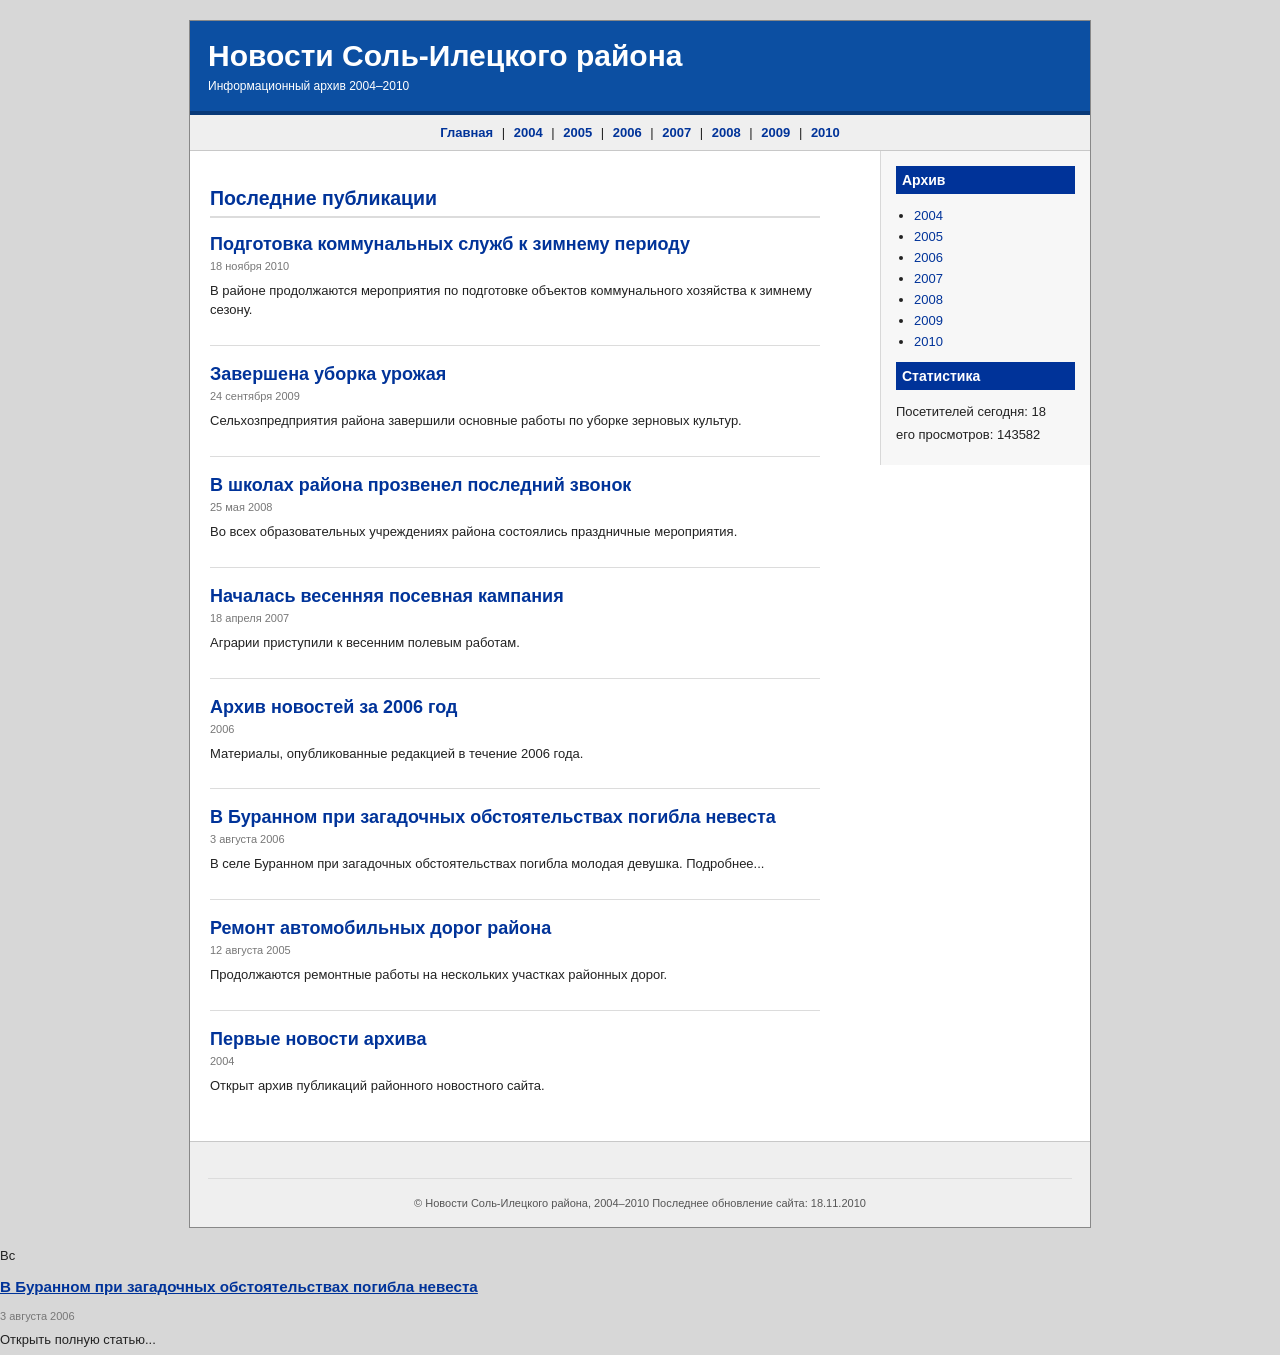
<file: index.html>
<!DOCTYPE html>

<html lang="ru">

<head>

<meta charset="UTF-8">

<title>Новости Соль-Илецкого района</title>

<link rel="stylesheet" href="style.css">

</head>

<body>

<div id="wrapper">

    <div id="header">

        <h1>Новости Соль-Илецкого района</h1>

        <p>Информационный архив 2004–2010</p>

    </div>

    <div id="menu">

        <a href="index.html">Главная</a> |

        <a href="news/2004.html">2004</a> |

        <a href="news/2005.html">2005</a> |

        <a href="news/2006.html">2006</a> |

        <a href="news/2007.html">2007</a> |

        <a href="news/2008.html">2008</a> |

        <a href="news/2009.html">2009</a> |

        <a href="news/2010.html">2010</a>

    </div>

    <div id="content">

        <h2>Последние публикации</h2>
        
        <div class="news">

            <h3>

                <a href="komunalka2010.html">

    Подготовка коммунальных служб к зимнему периоду

</a>

            </h3>

            <span class="date">18 ноября 2010</span>

            <p>

                В районе продолжаются мероприятия по подготовке

                объектов коммунального хозяйства к зимнему сезону.

            </p>

        </div>

        <hr>

        <div class="news">

            <h3>

                <a href="urozhay2009.html">Завершена уборка урожая</a>

            </h3>

            <span class="date">24 сентября 2009</span>

            <p>

                Сельхозпредприятия района завершили основные работы

                по уборке зерновых культур.

            </p>

        </div>

        <hr>

        <div class="news">

            <h3>

                <a href="shkoly2008.html">

    В школах района прозвенел последний звонок

</a>

            </h3>

            <span class="date">25 мая 2008</span>

            <p>

                Во всех образовательных учреждениях района состоялись

                праздничные мероприятия.

            </p>

        </div>

        <hr>

        <div class="news">

            <h3>

                <a href="news/2007.html">

                    Началась весенняя посевная кампания

                </a>

            </h3>

            <span class="date">18 апреля 2007</span>

            <p>

                Аграрии приступили к весенним полевым работам.

            </p>

        </div>

        <hr>

        <div class="news">

            <h3>

                <a href="news/2006.html">

                    Архив новостей за 2006 год

                </a>

            </h3>

            <span class="date">2006</span>

            <p>

                Материалы, опубликованные редакцией в течение 2006 года.

            </p>

        </div>

        <hr>
       
        <div class="news">

    <h3>

        <a href="nevesta.html">

            В Буранном при загадочных обстоятельствах погибла невеста

        </a>

    </h3>

    <span class="date">3 августа 2006</span>

    <p>

        В селе Буранном при загадочных обстоятельствах погибла молодая девушка.

        Подробнее...

    </p>

</div>

<hr>

        <div class="news">

            <h3>

                <a href="news/2005.html">

                    Ремонт автомобильных дорог района

                </a>

            </h3>

            <span class="date">12 августа 2005</span>

            <p>

                Продолжаются ремонтные работы на нескольких участках

                районных дорог.

            </p>

        </div>

        <hr>

        <div class="news">

            <h3>

                <a href="news/2004.html">

                    Первые новости архива

                </a>

            </h3>

            <span class="date">2004</span>

            <p>

                Открыт архив публикаций районного новостного сайта.

            </p>

        </div>

    </div>

    <div id="sidebar">

        <h3>Архив</h3>

        <ul>

            <li><a href="news/2004.html">2004</a></li>

            <li><a href="news/2005.html">2005</a></li>

            <li><a href="news/2006.html">2006</a></li>

            <li><a href="news/2007.html">2007</a></li>

            <li><a href="news/2008.html">2008</a></li>

            <li><a href="news/2009.html">2009</a></li>

            <li><a href="news/2010.html">2010</a></li>

        </ul>

        <h3>Статистика</h3>

        <p>Посетителей сегодня: 18</p>
его просмотров: 143582</p>

    </div>

    <div id="footer">

        <hr>

        © Новости Соль-Илецкого района, 2004–2010

        Последнее обновление сайта: 18.11.2010

    </div>

</div>

</body>

</html> <p>Вс
<h3>

    <a href="nevesta.html">

        В Буранном при загадочных обстоятельствах погибла невеста

    </a>

</h3>

<span class="date">3 августа 2006</span>

<p>

Открыть полную статью...

</p>
</file>
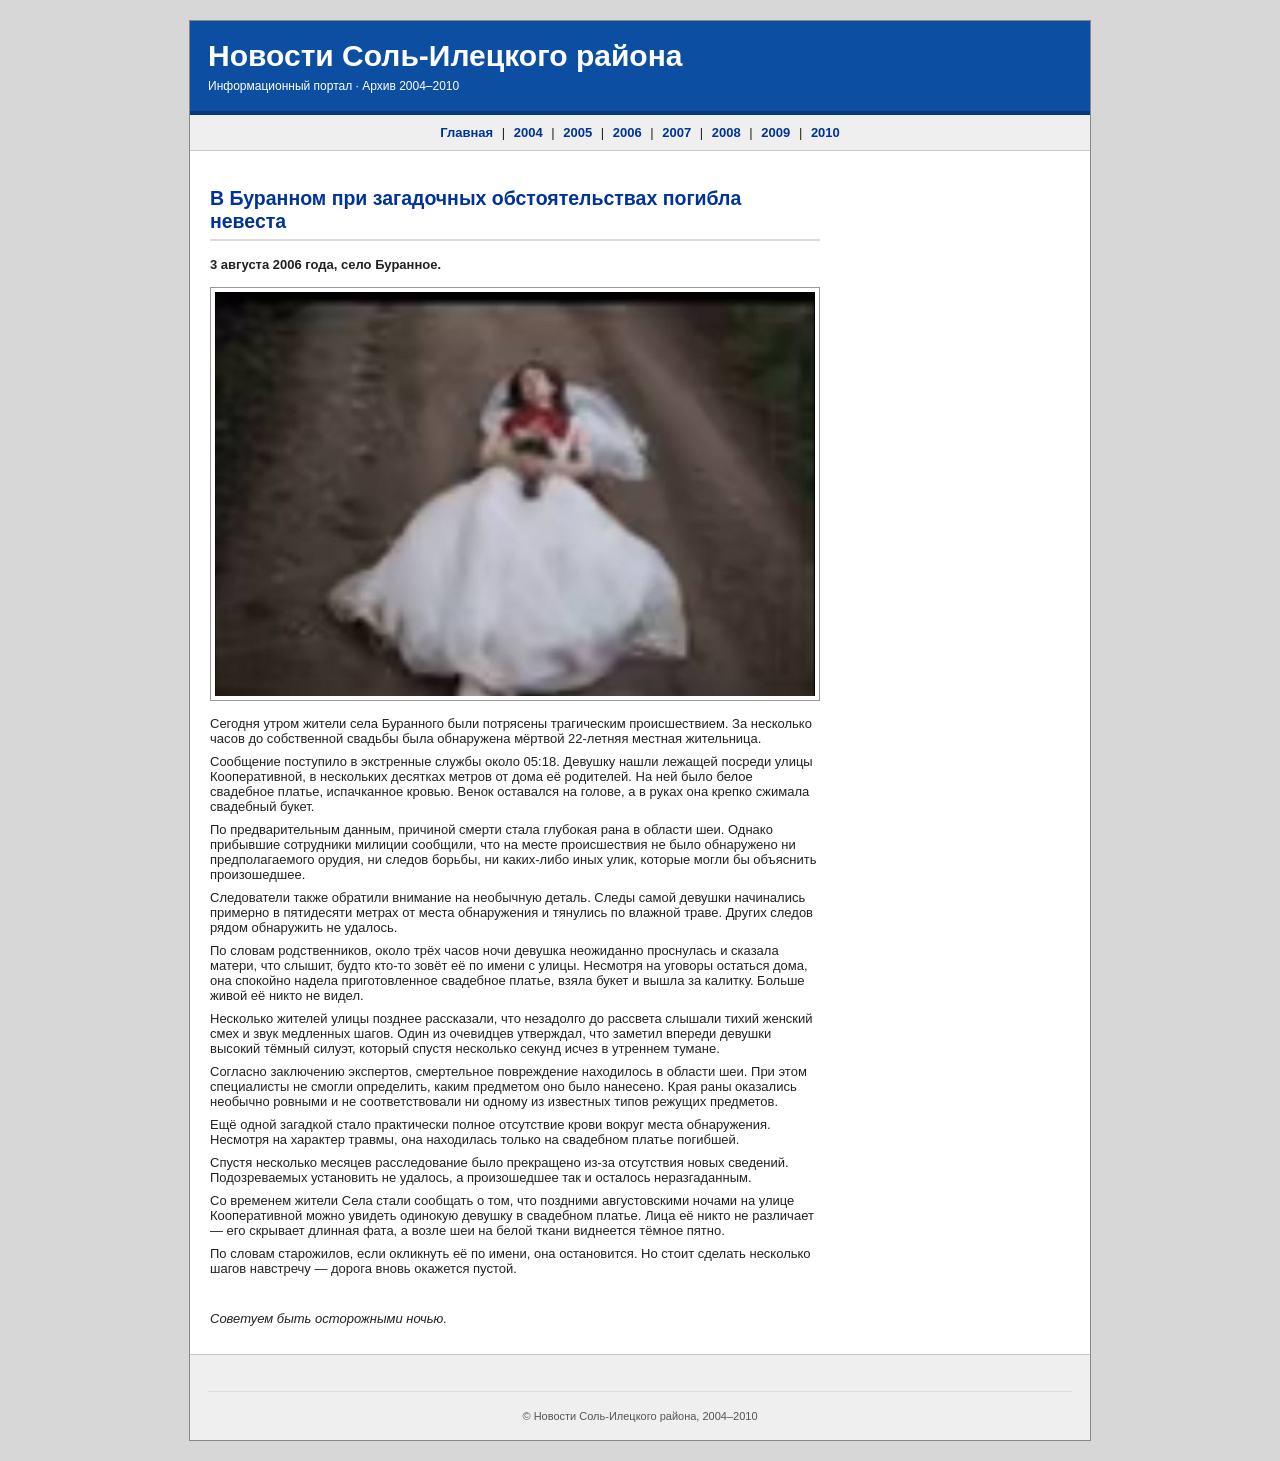
<file: nevesta.html>
<!DOCTYPE html>

<html lang="ru">

<head>

<meta charset="UTF-8">

<title>В Буранном при загадочных обстоятельствах погибла невеста</title>

<link rel="stylesheet" href="style.css">

</head>

<body>

<div id="wrapper">

<div id="header">

<h1>Новости Соль-Илецкого района</h1>

<p>Информационный портал · Архив 2004–2010</p>

</div>

<div id="menu">

<a href="index.html">Главная</a> |

<a href="2004.html">2004</a> |

<a href="2005.html">2005</a> |

<a href="2006.html">2006</a> |

<a href="2007.html">2007</a> |

<a href="2008.html">2008</a> |

<a href="2009.html">2009</a> |

<a href="2010.html">2010</a>

</div>

<div id="content">

<h2>В Буранном при загадочных обстоятельствах погибла невеста</h2>

<p><b>3 августа 2006 года, село Буранное.</b></p>

<img src="nevesta.jpeg" alt="Иллюстрация к статье" class="article-image">
  
<p>

Сегодня утром жители села Буранного были потрясены трагическим происшествием.

За несколько часов до собственной свадьбы была обнаружена мёртвой

22-летняя местная жительница.

</p>

<p>

Сообщение поступило в экстренные службы около 05:18.

Девушку нашли лежащей посреди улицы Кооперативной,

в нескольких десятках метров от дома её родителей.

На ней было белое свадебное платье,

испачканное кровью.

Венок оставался на голове,

а в руках она крепко сжимала свадебный букет.

</p>

<p>

По предварительным данным,

причиной смерти стала глубокая рана

в области шеи.

Однако прибывшие сотрудники милиции сообщили,

что на месте происшествия

не было обнаружено ни предполагаемого орудия,

ни следов борьбы,

ни каких-либо иных улик,

которые могли бы объяснить произошедшее.

</p>

<p>

Следователи также обратили внимание на необычную деталь.

Следы самой девушки начинались примерно

в пятидесяти метрах от места обнаружения

и тянулись по влажной траве.

Других следов рядом обнаружить не удалось.

</p>

<p>

По словам родственников,

около трёх часов ночи девушка неожиданно проснулась

и сказала матери,

что слышит,

будто кто-то зовёт её по имени с улицы.

Несмотря на уговоры остаться дома,

она спокойно надела приготовленное свадебное платье,

взяла букет

и вышла за калитку.

Больше живой её никто не видел.

</p>

<p>

Несколько жителей улицы позднее рассказали,

что незадолго до рассвета слышали

тихий женский смех

и звук медленных шагов.

Один из очевидцев утверждал,

что заметил впереди девушки

высокий тёмный силуэт,

который спустя несколько секунд исчез

в утреннем тумане.

</p>

<p>

Согласно заключению экспертов,

смертельное повреждение находилось

в области шеи.

При этом специалисты не смогли определить,

каким предметом оно было нанесено.

Края раны оказались необычно ровными

и не соответствовали

ни одному из известных типов режущих предметов.

</p>

<p>

Ещё одной загадкой стало практически полное отсутствие крови

вокруг места обнаружения.

Несмотря на характер травмы,

она находилась только на свадебном платье погибшей.

</p>

<p>

Спустя несколько месяцев расследование было прекращено

из-за отсутствия новых сведений.

Подозреваемых установить не удалось,

а произошедшее так и осталось неразгаданным.

</p>

<p>

Со временем жители Села стали сообщать о том,

что поздними августовскими ночами

на улице Кооперативной

можно увидеть одинокую девушку

в свадебном платье.

Лица её никто не различает —

его скрывает длинная фата,

а возле шеи на белой ткани

виднеется тёмное пятно.

</p>

<p>

По словам старожилов,

если окликнуть её по имени,

она остановится.

Но стоит сделать несколько шагов навстречу —

дорога вновь окажется пустой.

</p>

<p style="margin-top:35px;">

<em> Советуем быть осторожными ночью.</em>

</p>

</div>

<div id="footer">

<hr>

© Новости Cоль-Илецкого района, 2004–2010

</div>

</div>

</body>

</html>
</file>
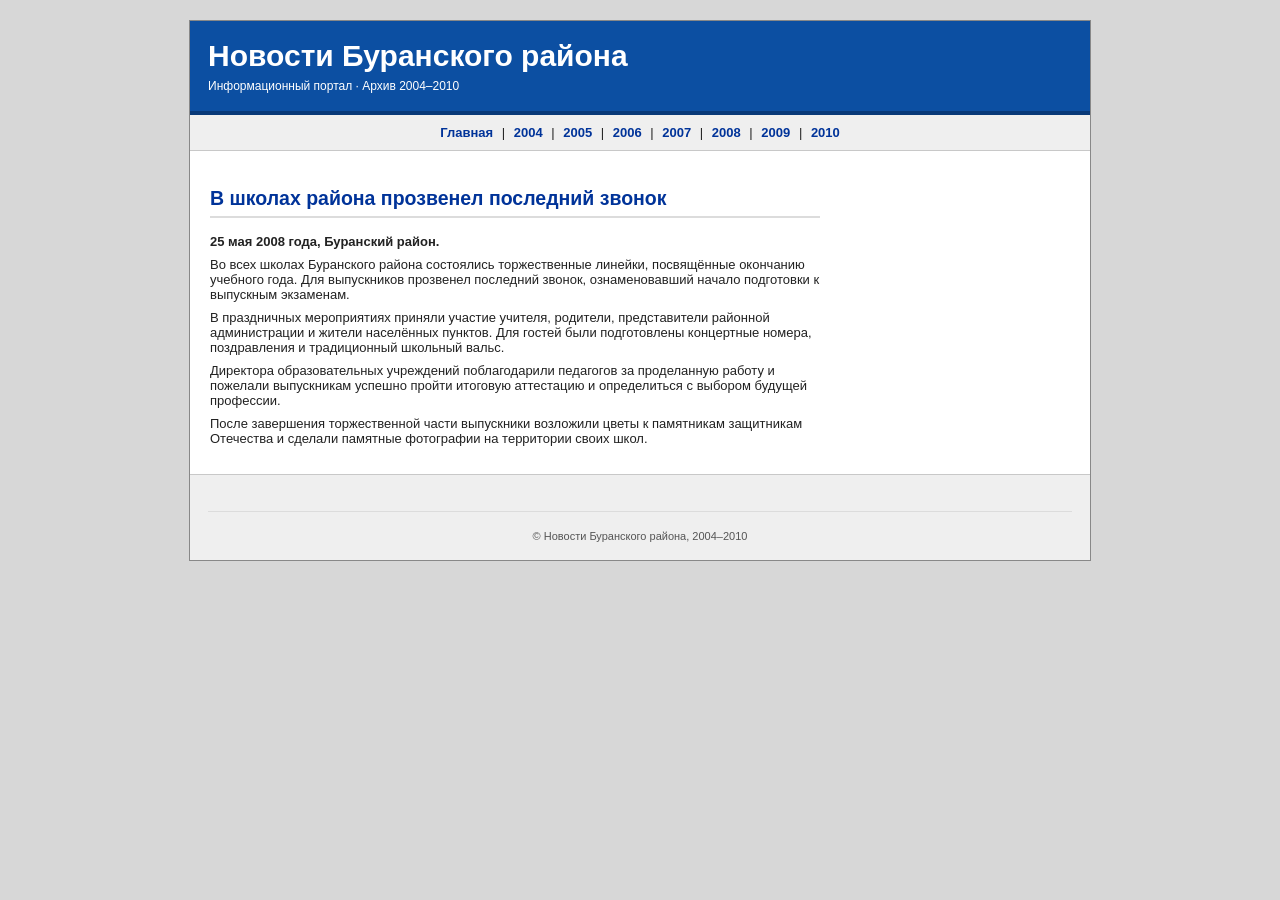
<file: scholy.html>
<!DOCTYPE html>

<html lang="ru">

<head>

<meta charset="UTF-8">

<title>В школах района прозвенел последний звонок</title>

<link rel="stylesheet" href="style.css">

</head>

<body>

<div id="wrapper">

<div id="header">

<h1>Новости Буранского района</h1>

<p>Информационный портал · Архив 2004–2010</p>

</div>

<div id="menu">

<a href="index.html">Главная</a> |

<a href="2004.html">2004</a> |

<a href="2005.html">2005</a> |

<a href="2006.html">2006</a> |

<a href="2007.html">2007</a> |

<a href="2008.html">2008</a> |

<a href="2009.html">2009</a> |

<a href="2010.html">2010</a>

</div>

<div id="content">

<h2>В школах района прозвенел последний звонок</h2>

<p><b>25 мая 2008 года, Буранский район.</b></p>

<p>

Во всех школах Буранского района состоялись торжественные линейки,

посвящённые окончанию учебного года.

Для выпускников прозвенел последний звонок, ознаменовавший начало

подготовки к выпускным экзаменам.

</p>

<p>

В праздничных мероприятиях приняли участие учителя, родители,

представители районной администрации и жители населённых пунктов.

Для гостей были подготовлены концертные номера,

поздравления и традиционный школьный вальс.

</p>

<p>

Директора образовательных учреждений поблагодарили педагогов

за проделанную работу и пожелали выпускникам успешно пройти

итоговую аттестацию и определиться с выбором будущей профессии.

</p>

<p>

После завершения торжественной части выпускники возложили цветы

к памятникам защитникам Отечества и сделали памятные фотографии

на территории своих школ.

</p>

</div>

<div id="footer">

<hr>

© Новости Буранского района, 2004–2010

</div>

</div>

<script src="script.js"></script>

</body>

</html>
</file>
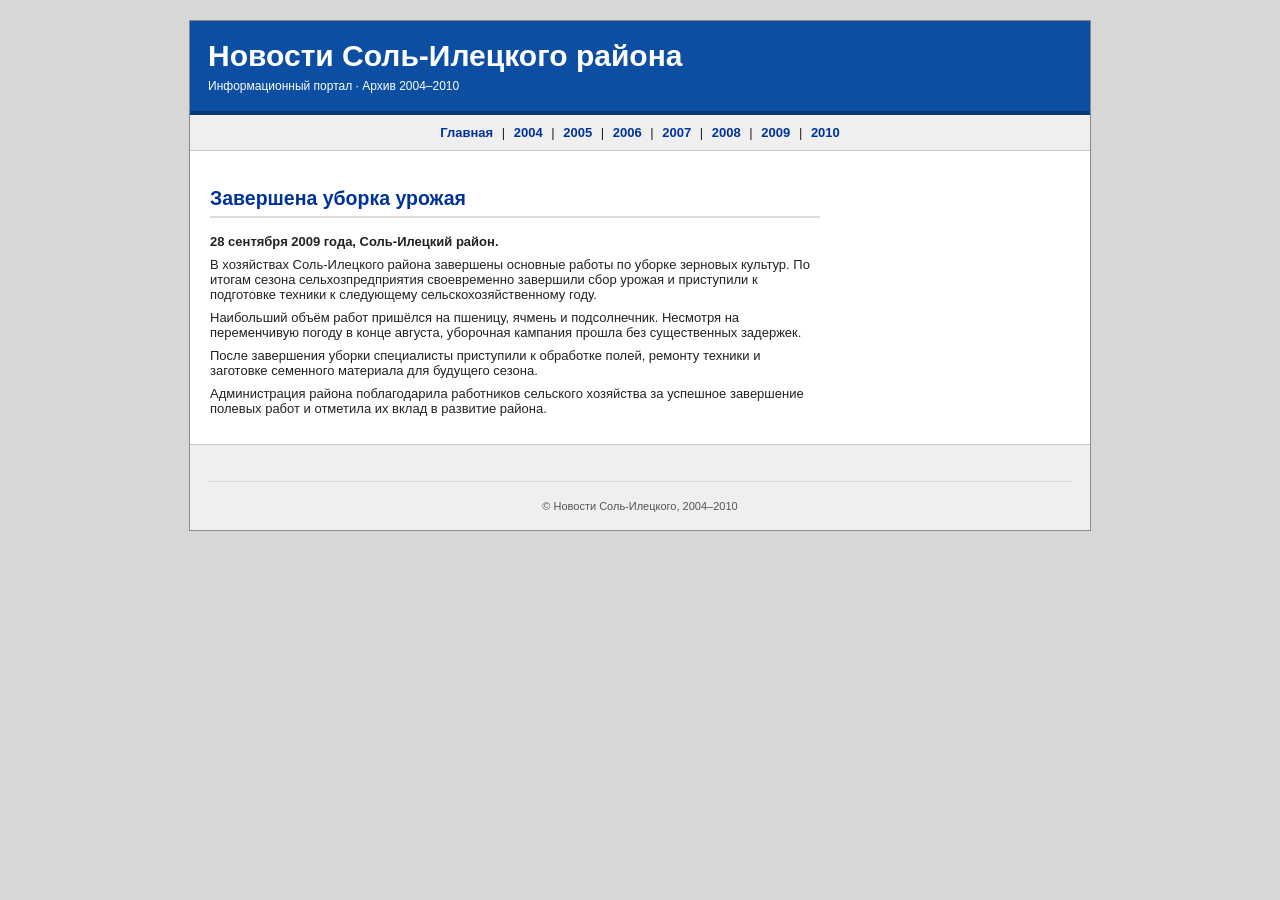
<file: urozhay.html>
<!DOCTYPE html>

<html lang="ru">

<head>

<meta charset="UTF-8">

<title>Завершена уборка урожая</title>

<link rel="stylesheet" href="style.css">

</head>

<body>

<div id="wrapper">

<div id="header">

<h1>Новости Соль-Илецкого района</h1>

<p>Информационный портал · Архив 2004–2010</p>

</div>

<div id="menu">

<a href="index.html">Главная</a> |

<a href="2004.html">2004</a> |

<a href="2005.html">2005</a> |

<a href="2006.html">2006</a> |

<a href="2007.html">2007</a> |

<a href="2008.html">2008</a> |

<a href="2009.html">2009</a> |

<a href="2010.html">2010</a>

</div>

<div id="content">

<h2>Завершена уборка урожая</h2>

<p><b>28 сентября 2009 года, Соль-Илецкий район.</b></p>

<p>

В хозяйствах Соль-Илецкого района завершены основные работы по уборке зерновых культур.

По итогам сезона сельхозпредприятия своевременно завершили сбор урожая и приступили

к подготовке техники к следующему сельскохозяйственному году.

</p>

<p>

Наибольший объём работ пришёлся на пшеницу, ячмень и подсолнечник.

Несмотря на переменчивую погоду в конце августа, уборочная кампания прошла без

существенных задержек.

</p>

<p>

После завершения уборки специалисты приступили к обработке полей,

ремонту техники и заготовке семенного материала для будущего сезона.

</p>

<p>

Администрация района поблагодарила работников сельского хозяйства

за успешное завершение полевых работ и отметила их вклад

в развитие района.

</p>

</div>

<div id="footer">

<hr>

© Новости Соль-Илецкого, 2004–2010

</div>

</div>

<script src="script.js"></script>

</body>

</html>
</file>
<file: style.css>
/* ===============================

   Новости Соль-Илецкого района

   style.css

   Стиль сайта в духе 2004–2010

================================= */

body{

    margin:0;

    padding:0;

    background:#d7d7d7;

    font-family:Tahoma, Verdana, Arial, sans-serif;

    font-size:13px;

    color:#222;

}

#wrapper{

    width:900px;

    margin:20px auto;

    background:#ffffff;

    border:1px solid #888;

}

#header{

    background:#0c4fa2;

    color:#fff;

    padding:18px;

    border-bottom:4px solid #083978;

}

#header h1{

    margin:0;

    font-size:30px;

    font-weight:bold;

}

#header p{

    margin:6px 0 0;

    font-size:12px;

}

#menu{

    background:#efefef;

    border-bottom:1px solid #c8c8c8;

    padding:10px;

    text-align:center;

}

#menu a{

    color:#003399;

    text-decoration:none;

    font-weight:bold;

    margin:0 5px;

}

#menu a:hover{

    text-decoration:underline;

}

#content{

    width:650px;

    float:left;

    padding:20px;

    box-sizing:border-box;

}

#sidebar{

    width:210px;

    float:right;

    padding:15px;

    box-sizing:border-box;

    background:#f7f7f7;

    border-left:1px solid #d8d8d8;

}

#sidebar h3{

    margin-top:0;

    background:#003399;

    color:white;

    padding:6px;

    font-size:14px;

}

#sidebar ul{

    padding-left:18px;

}

#sidebar li{

    margin:6px 0;

}

#sidebar a{

    color:#003399;

    text-decoration:none;

}

#sidebar a:hover{

    text-decoration:underline;

}

.news{

    margin-bottom:25px;

}

.news h3{

    margin:0;

    font-size:18px;

    font-weight:bold;

}

.news h3 a{

    color:#003399;

    text-decoration:none;

}

.news h3 a:hover{

    text-decoration:underline;

}

.date{

    display:block;

    margin-top:5px;

    margin-bottom:10px;

    color:#777;

    font-size:11px;

}

.news p{

    line-height:1.45;

}

hr{

    border:none;

    border-top:1px solid #dcdcdc;

    margin:18px 0;

}

#footer{

    clear:both;

    text-align:center;

    font-size:11px;

    color:#555;

    padding:18px;

    background:#efefef;

    border-top:1px solid #c8c8c8;

}

a{

    color:#003399;

}

a:visited{

    color:#551A8B;

}

table{

    border-collapse:collapse;

}

img{

    border:0;

}

/* Старый вид выделения */

::selection{

    background:#1f5db6;

    color:white;

}

/* Для ощущения старого браузера */

h2{

    color:#003399;

    border-bottom:2px solid #dcdcdc;

    padding-bottom:6px;

}

h3{

    color:#003399;

}

/* Небольшое сжатие текста */

p{

    margin-top:8px;

    margin-bottom:8px;

}
.article-image{

    display:block;

    width:600px;

    max-width:100%;

    margin:15px auto;

    border:1px solid #999;

    padding:4px;

    background:#fff;

}
</file>
